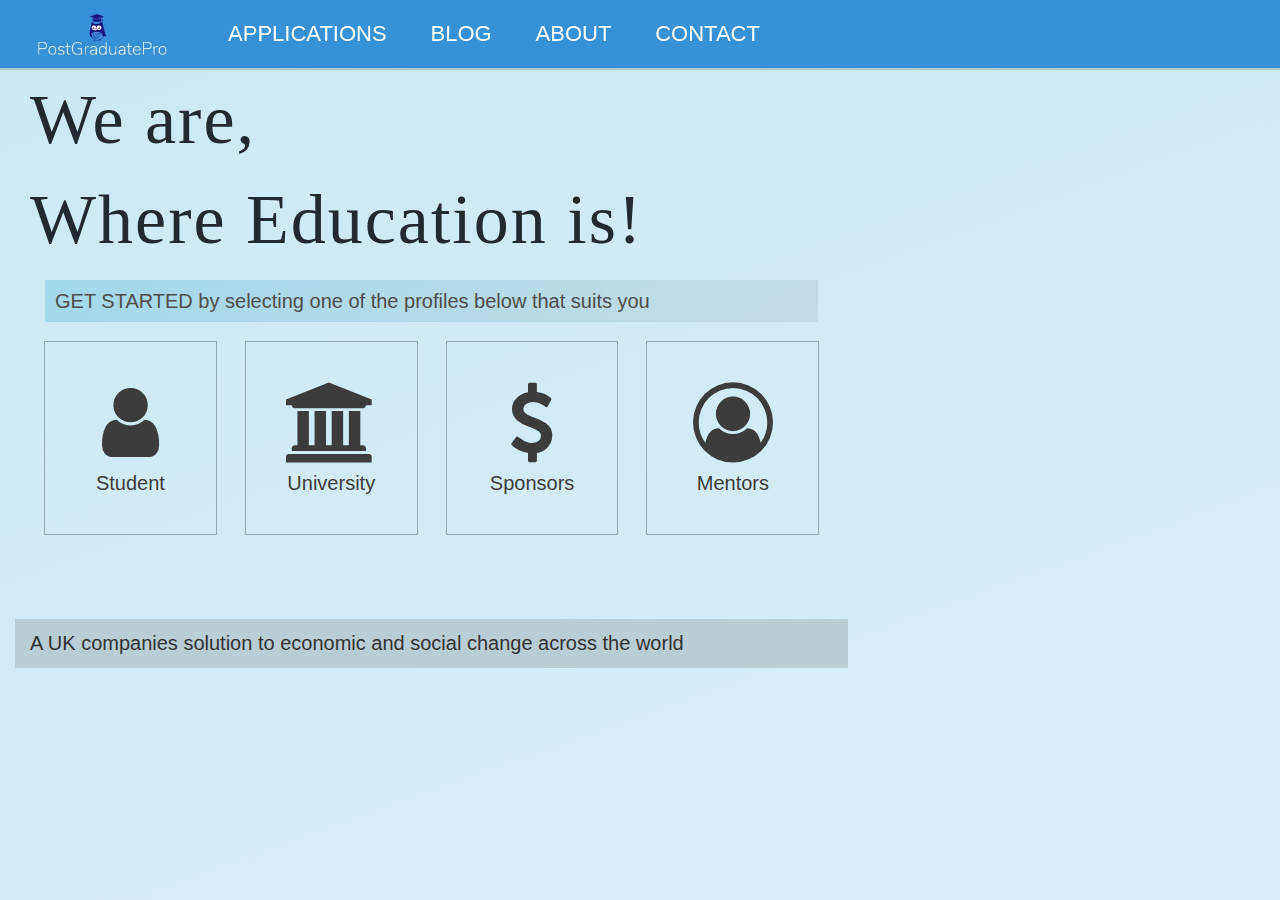
<file: index.html>
<!DOCTYPE html>
<html lang="en">
    <head>
        <meta charset="utf-8">
        <meta name="viewport" content="width=device-width, initial-scale=1">
        <link
            href="https://stackpath.bootstrapcdn.com/font-awesome/4.7.0/css/font-awesome.min.css"
            rel="stylesheet">
        <link rel="stylesheet" href="./Elements_css_files/global.css">
        <link rel="stylesheet" href="./Elements_css_files/tile.css">
        <link
            rel="stylesheet"
            href="https://maxcdn.bootstrapcdn.com/bootstrap/3.4.0/css/bootstrap.min.css">
        <script src="https://ajax.googleapis.com/ajax/libs/jquery/3.4.0/jquery.min.js"></script>
        <script
            src="https://maxcdn.bootstrapcdn.com/bootstrap/3.4.0/js/bootstrap.min.js"></script>
        <script src="bs.js"></script>
        <script src="jquery.js"></script>

        <title>Document</title>
    </head>
    <body>
        <div class="header-bar">
            <a class="logo-ref" href="./index.html">
                <img class="logo" src="./resources/logo.jpeg" alt="">
            </a>
            <ul class="header-list-container">
                <li class="header-item-container">
                    <a class="header-nav-link" href="">APPLICATIONS</a>
                </li>
                <li class="header-item-container">
                    <a class="header-nav-link" href="">BLOG</a>
                </li>
                <li class="header-item-container">
                    <a class="header-nav-link" href="">ABOUT</a>
                </li>
                <li class="header-item-container">
                    <a class="header-nav-link" href="">CONTACT</a>
                </li>

            </ul>
        </div>
        <div class="header-compensator col-lg-12"></div>
        <div class="col-lg-12 main-container">

            <div class="col-lg-10 main-title">
                We are,
                <br>
                Where Education is!
            </div>

            <div class="tiles-container col-lg-8">
                <div class="col-lg-12 zero-pad">
                    <h2 class="zero-marg fa-xs tiles-heading ">GET STARTED by selecting one of the profiles below that suits you</h2>
                </div>
                <div class="tile-container col-lg-3 on-hov-red-padd">
                    <a class="tile col-lg-12 col-sm-12 col-md-12 col-xs-12 dynamic-shadow p-tb-40" href="./TextImageStudent.html">
                        <h1 class="center_text zero-marg fa-lg">
                            <i class="fa fa-user" aria-hidden="true"></i>
                        </h1>
                        <h1 class="center_text zero-marg fa-xs">Student</h1>
                    </a>
                </div>
                <div class="tile-container col-lg-3 on-hov-red-padd">
                    <a class="tile col-lg-12 col-sm-12 col-md-12 col-xs-12  dynamic-shadow p-tb-40" href="./Mentors.html">
                        <h1 class="center_text zero-marg fa-lg">
                            <i class="fa fa-university" aria-hidden="true"></i>
                        </h1>
                        <h1 class="center_text zero-marg fa-xs">University</h1>
                    </a>
                </div>
                <div class="tile-container col-lg-3 on-hov-red-padd">
                    <a class="tile col-lg-12 col-sm-12 col-md-12 col-xs-12  dynamic-shadow p-tb-40" href="./TextImageStudent.html">
                        <h1 class="center_text zero-marg fa-lg">
                            <i class="fa fa-usd" aria-hidden="true"></i>
                        </h1>
                        <h1 class="center_text zero-marg fa-xs">Sponsors</h1>
                    </a>
                </div>
                <div class="tile-container col-lg-3 on-hov-red-padd">
                    <a class="tile col-lg-12 col-sm-12 col-md-12 col-xs-12  dynamic-shadow p-tb-40" href="./Mentors.html">
                        <h1 class="center_text zero-marg fa-lg">
                            <i class="fa fa-user-circle-o" aria-hidden="true"></i>
                        </h1>
                        <h1 class="center_text zero-marg fa-xs">Mentors</h1>
                    </a>
                </div>

            </div>

            <div class="col-lg-8 col-md-12 col-sm-12 col-xs-12 fa-xs bg-highlight">
                A UK companies solution to economic and social change across the world
            </div>

        </div>
    </body>
</html>
</file>
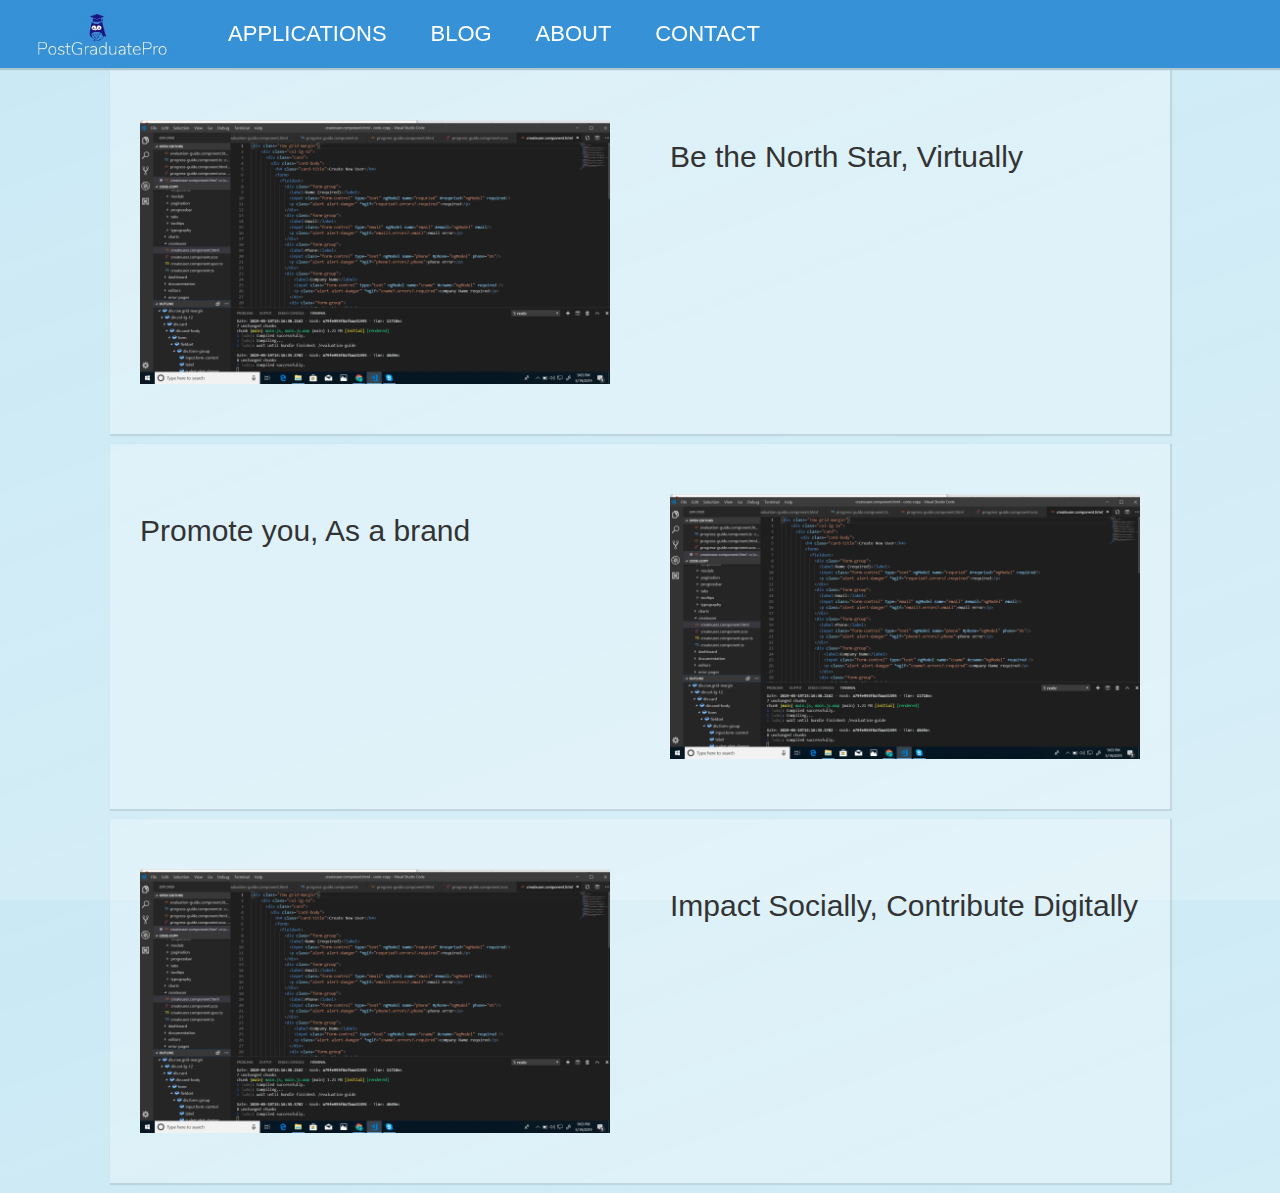
<file: Mentors.html>
<!DOCTYPE html>
<html lang="en">
    <head>
        <meta charset="UTF-8">
        <meta name="viewport" content="width=device-width, initial-scale=1.0">
        <meta http-equiv="X-UA-Compatible" content="ie=edge">
        <title>Document</title>
        <link
            href="https://stackpath.bootstrapcdn.com/font-awesome/4.7.0/css/font-awesome.min.css"
            rel="stylesheet">
        <link
            rel="stylesheet"
            href="https://maxcdn.bootstrapcdn.com/bootstrap/3.4.0/css/bootstrap.min.css">
        <link rel="stylesheet" href="./Elements_css_files/global.css">
        <link rel="stylesheet" href="./Elements_css_files/tile.css">
        <link rel="stylesheet" href="./Elements_css_files/textImgCommon.css">

        <script src="https://ajax.googleapis.com/ajax/libs/jquery/3.4.0/jquery.min.js"></script>
        <script
            src="https://maxcdn.bootstrapcdn.com/bootstrap/3.4.0/js/bootstrap.min.js"></script>
        <script src="bs.js"></script>
        <script src="jquery.js"></script>
    </head>
    <body>
        <div class="header-bar">
            <a class="logo-ref" href="./index.html">
                <img class="logo" src="./resources/logo.jpeg" alt="">
            </a>
            <ul class="header-list-container">
                <li class="header-item-container">
                    <a class="header-nav-link" href="">APPLICATIONS</a>
                </li>
                <li class="header-item-container">
                    <a class="header-nav-link" href="">BLOG</a>
                </li>
                <li class="header-item-container">
                    <a class="header-nav-link" href="">ABOUT</a>
                </li>
                <li class="header-item-container">
                    <a class="header-nav-link" href="">CONTACT</a>
                </li>

            </ul>
        </div>
        <div class="header-compensator col-lg-12"></div>
        <div class="col-lg-12 main-container">
            <div class="col-lg-12 main-container">
                <div class="text-img-alt-container col-lg-12  padd-sides">

                    <div class="col-lg-12 mr-bt">
                        <div class="col-lg-6 mr-right">
                            <div>
                                <img class="img-alt-lr" src="./resources/scrn001png.png" alt="">
                            </div>
                        </div>
                        <div class="col-lg-6 mr-left">
                            <h2>Be the North Star, Virtually</h2>
                            <p></p>

                        </div>
                    </div>
                    <div class="col-lg-12 mr-bt">
                        <div class="col-lg-6 mr-right">
                            <div>
                                <h2>
                                    Promote you, As a brand
                                </h2>
                                <p></p>
                            </div>
                        </div>
                        <div class="col-lg-6 mr-left">
                            <img class="img-alt-lr" src="./resources/scrn001png.png" alt="">
                        </div>
                    </div>

                    <div class="col-lg-12 mr-bt">
                        <div class="col-lg-6 mr-right">
                            <div>
                                <img class="img-alt-lr" src="./resources/scrn001png.png" alt="">
                            </div>
                        </div>
                        <div class="col-lg-6 mr-left">
                            <h2>Impact Socially, Contribute Digitally</h2>
                            <p></p>

                        </div>
                    </div>
                </div>

            </body>
        </html>
</file>
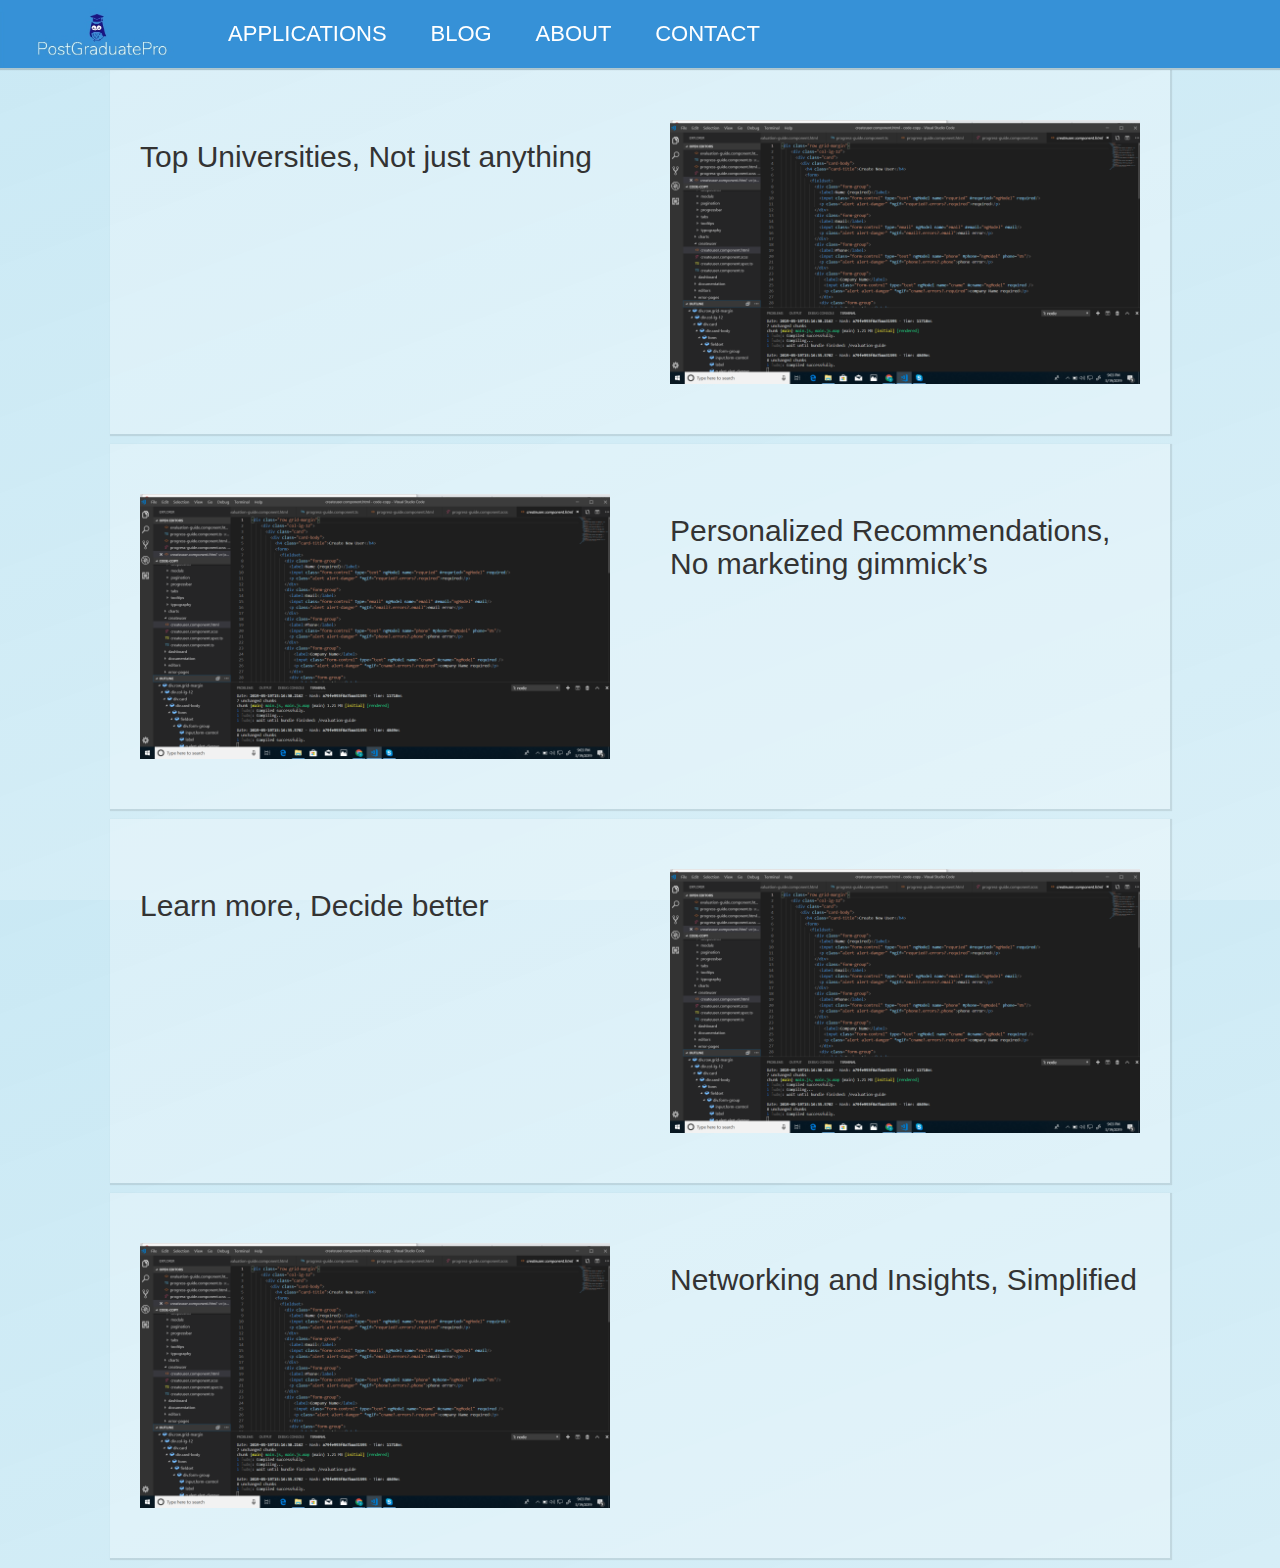
<file: TextImageStudent.html>
<!DOCTYPE html>
<html lang="en">
    <head>
        <meta charset="UTF-8">
        <meta name="viewport" content="width=device-width, initial-scale=1.0">
        <meta http-equiv="X-UA-Compatible" content="ie=edge">
        <title>Document</title>
        <link
            href="https://stackpath.bootstrapcdn.com/font-awesome/4.7.0/css/font-awesome.min.css"
            rel="stylesheet">
        <link
            rel="stylesheet"
            href="https://maxcdn.bootstrapcdn.com/bootstrap/3.4.0/css/bootstrap.min.css">
        <link rel="stylesheet" href="./Elements_css_files/global.css">
        <link rel="stylesheet" href="./Elements_css_files/tile.css">
        <link rel="stylesheet" href="./Elements_css_files/textImgCommon.css">

        <script src="https://ajax.googleapis.com/ajax/libs/jquery/3.4.0/jquery.min.js"></script>
        <script
            src="https://maxcdn.bootstrapcdn.com/bootstrap/3.4.0/js/bootstrap.min.js"></script>
        <script src="bs.js"></script>
        <script src="jquery.js"></script>
    </head>
    <body>
        <div class="header-bar">
            <a class="logo-ref" href="./index.html">
                <img class="logo" src="./resources/logo.jpeg" alt="">
            </a>
            <ul class="header-list-container">
                <li class="header-item-container">
                    <a class="header-nav-link" href="">APPLICATIONS</a>
                </li>
                <li class="header-item-container">
                    <a class="header-nav-link" href="">BLOG</a>
                </li>
                <li class="header-item-container">
                    <a class="header-nav-link" href="">ABOUT</a>
                </li>
                <li class="header-item-container">
                    <a class="header-nav-link" href="">CONTACT</a>
                </li>

            </ul>
        </div>
        <div class="header-compensator col-lg-12"></div>
        <div class="col-lg-12 main-container">
            <div class="col-lg-12 main-container">
                <div class="text-img-alt-container col-lg-12  padd-sides">

                    <div class="col-lg-12 mr-bt">
                        <div class="col-lg-6 mr-right">
                            <div>
                                <h2>Top Universities, Not just anything</h2>
                                <p></p>
                            </div>
                        </div>
                        <div class="col-lg-6 mr-left">
                            <img class="img-alt-lr" src="./resources/scrn001png.png" alt="">
                        </div>
                    </div>

                    <div class="col-lg-12 mr-bt">
                        <div class="col-lg-6 mr-right">
                            <div>
                                <img class="img-alt-lr" src="./resources/scrn001png.png" alt="">
                            </div>
                        </div>
                        <div class="col-lg-6 mr-left">
                            <h2>Personalized Recommendations, No marketing gimmick’s</h2>
                            <p></p>

                        </div>
                    </div>
                    <div class="col-lg-12 mr-bt">
                        <div class="col-lg-6 mr-right">
                            <div>
                                <h2>
                                    Learn more, Decide better
                                </h2>
                                <p></p>
                            </div>
                        </div>
                        <div class="col-lg-6 mr-left">
                            <img class="img-alt-lr" src="./resources/scrn001png.png" alt="">
                        </div>
                    </div>

                    <div class="col-lg-12 mr-bt">
                        <div class="col-lg-6 mr-right">
                            <div>
                                <img class="img-alt-lr" src="./resources/scrn001png.png" alt="">
                            </div>
                        </div>
                        <div class="col-lg-6 mr-left">
                            <h2>Networking and Insights, Simplified</h2>
                            <p></p>

                        </div>
                    </div>
                </div>

            </body>
        </html>
</file>
<file: Elements_css_files/global.css>
html {
    width: 100%;
    height: 100%;
}
body{
    height: 100%;
    background: linear-gradient(160deg, #3daed845,#3daed833);
}
 


.pad_zero {
    padding: 0;
}

.eq-margin-15 {
    margin: 15px;
}

.zero-marg {
    margin: 0;
}

.fa-sm {
    font-size: 4rem;
}

.fa-md {
    font-size: 6rem;
}

.fa-lg {
    font-size: 8rem;
    margin-bottom: 10px;
}
.fa-xl {
    font-size: 10rem;
}

.fa-xs {
    font-size: 2rem;
    
}

.p-tb-40 {
    padding-top: 40px;
    padding-bottom: 40px;
}

.bg-highlight {
    background-color: #8585854d;
    padding: 10px;
    margin-top: 6rem;
}

.header-bar {
    position: fixed;
    top: 0;
    left: 0;
    right: 0;
    height: 68px;
    z-index: 100;
    background-color: #3691d7;
    box-shadow: 1px 1px 1px 1px rgba(0, 0, 0, 0.14901960784313725);
}

.header-compensator {
    height: 70px;
    background-color: unset;
}

.header-list-container {
    height: inherit;
    margin: 0;
    list-style: none;
    padding: 0;
    display: inline-block;
}

.header-item-container {
    display: inline-block;
    height: inherit;
    padding-left: 20px;
    padding-right: 20px;
    font-size: 22px;
    line-height: 24px;
    padding: 22px 20px;
    color: white;
}
.logo {
    height: 60px;
}
.logo-ref {
    height: 68px;
}

.header-nav-link {
    color: white;
}

.header-nav-link:hover {
    color: #494949 !important;
    text-decoration: none;
}
.main-title{
    font-size: 7rem;
    color: #222930;
    letter-spacing: 2px;
    font-family: serif;
}
</file>
<file: Elements_css_files/tile.css>
.tiles-container {
    padding: 25px;
    padding-top : 10px; 
    
}

.center_text {
    text-align: center;
}
.dynamic-shadow {
     
    box-shadow: 0px 0px 0.3px 1px rgba(0, 0, 0, 0.28);
}
.dynamic-shadow:hover {
    
    cursor: pointer;
}

.tile:hover{
    text-decoration: none;
    background: linear-gradient(-34deg,  #3daed8c4,#40404057);
}

.tile{
    text-decoration: none;
    color: #3c3c3c; 
   
}
.tiles-heading{
    margin-bottom: 2rem;
    padding: 10px;
    background: linear-gradient(-34deg,   #40404017,#3daed84d);
    color: #4e4e4e;
    font-family: helvetica;
}
</file>
<file: Elements_css_files/textImgCommon.css>
.padd-sides{
    padding-left: 8rem;
    padding-right: 8rem;
}

.img-alt-lr{
    width: 100%;
    object-fit: cover;
}
.mr-left{
    padding-left : 3rem;
}
.mr-right{
    padding-right: 3rem;
}
.mr-bt{
    margin-bottom: 1rem;
    padding-bottom: 5rem;
    padding-top : 5rem;
    background-color: #ffffff4d;    
    box-shadow:  1px 1px 1px 1px rgba(0, 0, 0, 0.09019607843137255);
}
</file>
